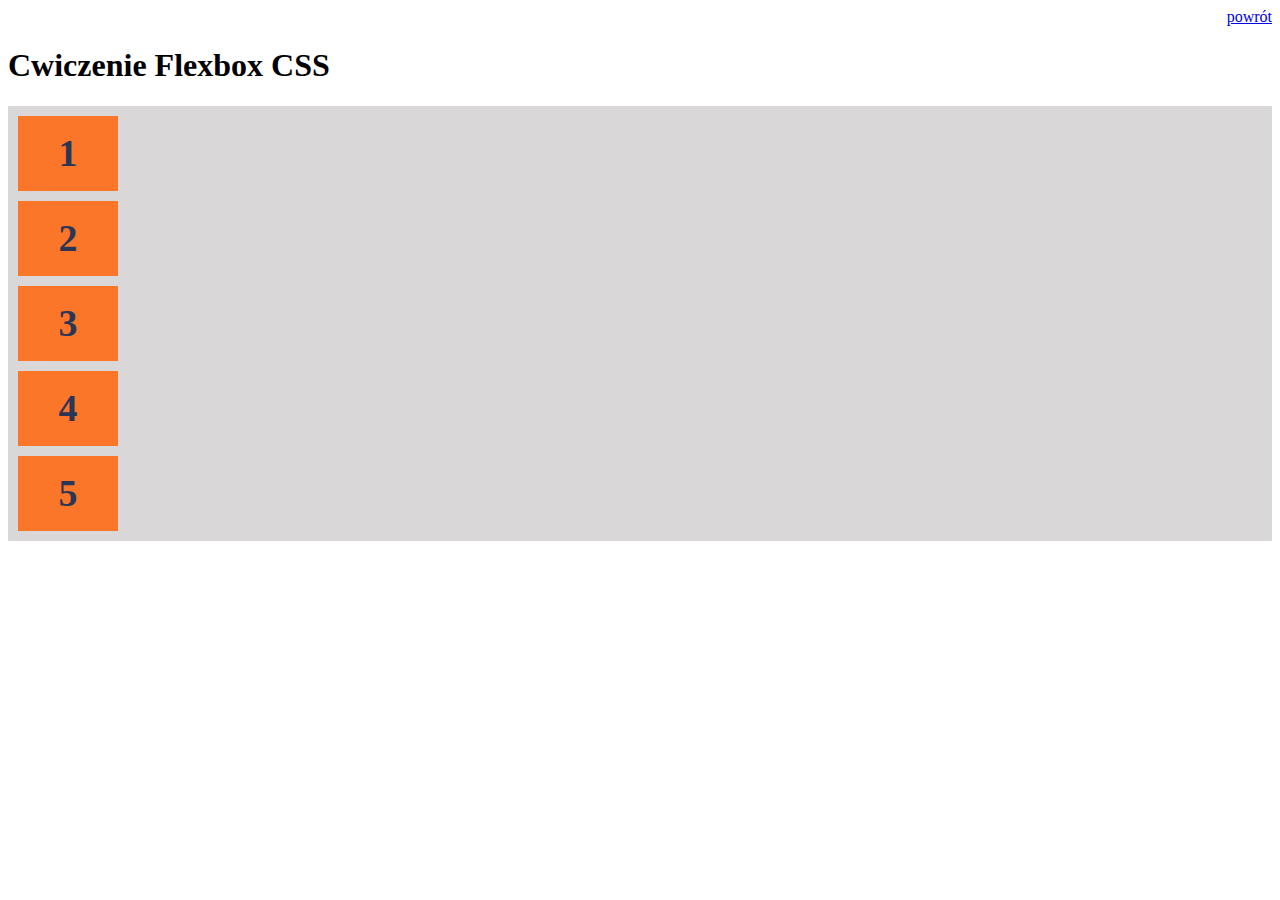
<file: flexbox.html>
<!DOCTYPE html>
<html lang="en">
<head>
    <meta charset="UTF-8">
    <meta name="viewport" content="width=device-width, initial-scale=1.0">
    <title>Cwiczenie CSS Flexbox</title>
    
    <style>
        .kontener-flex {
            background-color: #D9D7D7;

            /* START CWICZENIA */
            /* style Flexbox */
            /* To sa style dla kontenera Flexbox. Bezposrednie dzieci tego kontenera czyli elementy z liczbami beda mialy zastosowane wlasnosci Flexbox. Styl ponizej musi istniec aby style Flexbox dzialaly, odkomentuj skrotem "Ctrl + /" lub recznie. Nie musisz nic zapisywac. Efekt po prawej powinien pojawic sie automatycznie. */
            /* display: flex; */
            /* Czyli domyslnie Flex wyswietla elementy w wierszu */

            /* Kierunek wyswietlania elementow w konterze Flexbox. Odkomentowana wartosc domyslna, czyli elementy obok siebie poczawszy od lewej strony. Sprawdz reszte poprzez odkomentowanie i obserowacje efektow. */
            flex-direction: row;
            /* flex-direction: row-reverse; */
            /* flex-direction: column; */
            /* flex-direction: column-reverse; */

            /* pozostaw flex-direction: row; reszte zakomentuj i przejdz dalej */

            /* Zawijanie elementow w wiersze. Wrap domyslnie czyli bez zawijania wierszy, powieksz ekran jesli trzeba "Ctrl + kolko myszy" aby zobaczyc efekty */
            flex-wrap: nowrap;
            /* flex-wrap: wrap; */

            /* pozostaw nowrap; "Ctrl + 0" aby przywrocic ekran do normalnego stanu jesli trzeba */

            /* Sposob rozmieszczenia elementow w konterze. flex-start domyslnie czyli od lewej strony. Aby zobaczyc efekty moze byc koniecznosc podregulowania widoku po prawej. */
            justify-content: flex-start;
            /* justify-content: center; */
            /* justify-content: flex-end; */
            /* justify-content: space-around; */
            /* justify-content: space-between; */

            /* space around dodaje rowniez przestrzen po bokach, pozostaw flex-start */

            /* Sposob wypelnienia przestrzeni kontenera przez elementy. Aby to zobaczyc odkomentuj wysokosc kontenera. stretch domyslnie czyli rozciagniecie na cala wysokosc kontenera. */
            /* height: 300px; */
            align-items: stretch;
            /* align-items: flex-start; */
            /* align-items: flex-end; */
            /* align-items: center; */
            /* align-items: baseline; */

            /* baseline zadko uzywane do wyrownania wszystkich elementow do jednej poziomej linii, efekt bedzie widac gdy np rozna wielkosc czcionek bedzie przypisana do pomaranczowych prostokatow, pozostaw stretch, zakomentuj wysokosc kontenera */

            /* Sposob rozmieszczenia wierszy elementow w konterze. Aby to zobaczyc powieksz ekran jesli trzeba "Ctrl + kolko myszki" lub podreguluj kursorem, odkomentuj zawijanie wierszy i wysokosc kontenera. stretch domyslnie czyli rozciagniecie wierszy na cala wysokosc kontenera */
            /* flex-wrap: wrap; */
            /* height: 300px; */
            align-content: stretch;
            /* align-content: space-between; */
            /* align-content: space-around; */
            /* align-content: center; */
            /* align-content: flex-start; */
            /* align-content: flex-end; */

            /* pozostaw  stretch, zakomentuj zawijanie wierszy i wysokosc kontenera, "Ctrl + 0" jesli trzeba*/
        }

        /* KONIEC CWICZENIA */

    
        .kontener-flex > div { /* bezposrednie dzieci div kontenera flex */
            background-color: #FC7629;
            color: #2A3655;
            line-height: 75px;
            width: 100px;
            margin: 10px;
            text-align: center;
            font-size: 38px;
            font-weight: bold;
        }
    </style>
</head>
<body>
    <header style="text-align: right;">
    <a href="index.html">powrót</a>
    </header>     
    <h1>Cwiczenie Flexbox CSS</h1>
    <div class="kontener-flex">
        <div id="one">1</div>
        <div id="two">2</div>
        <div id="three">3</div>
        <div id="four">4</div>
        <div id="five">5</div>
    </div>
</body>
</html>
</file>
